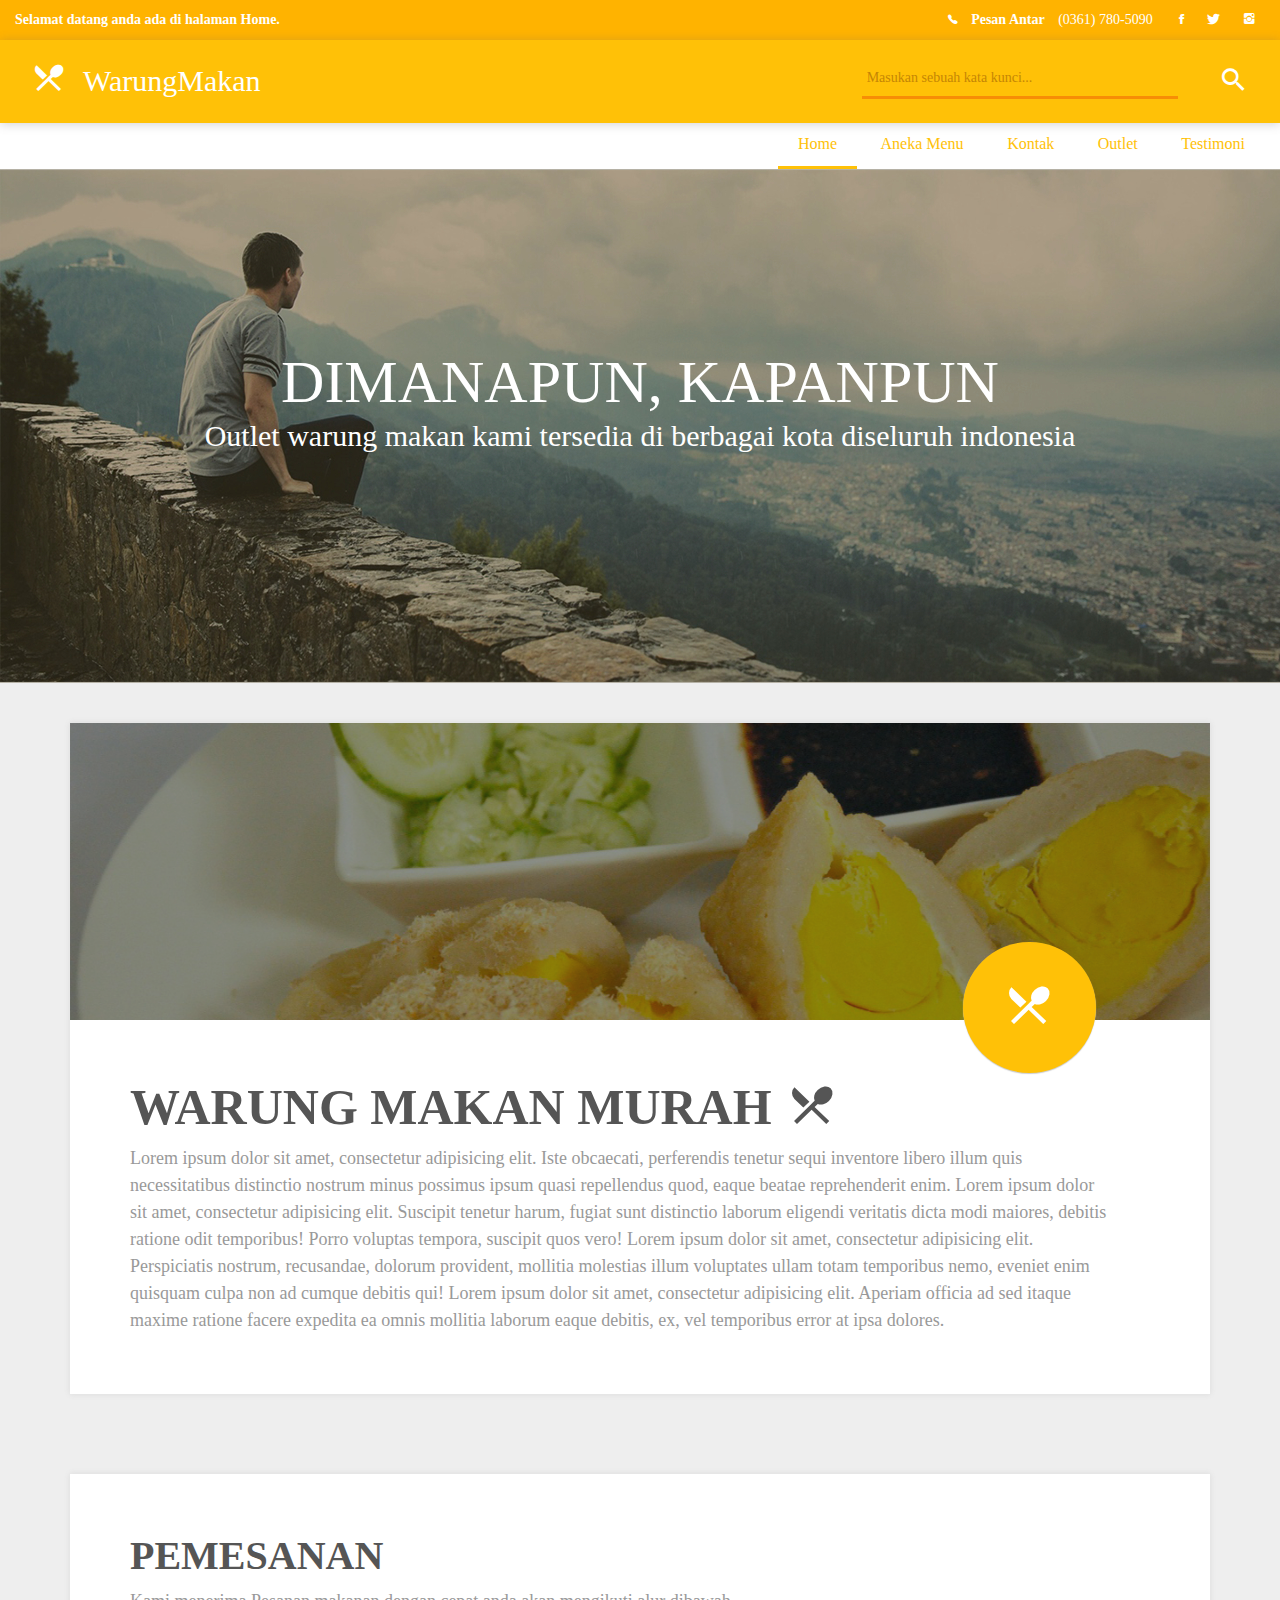
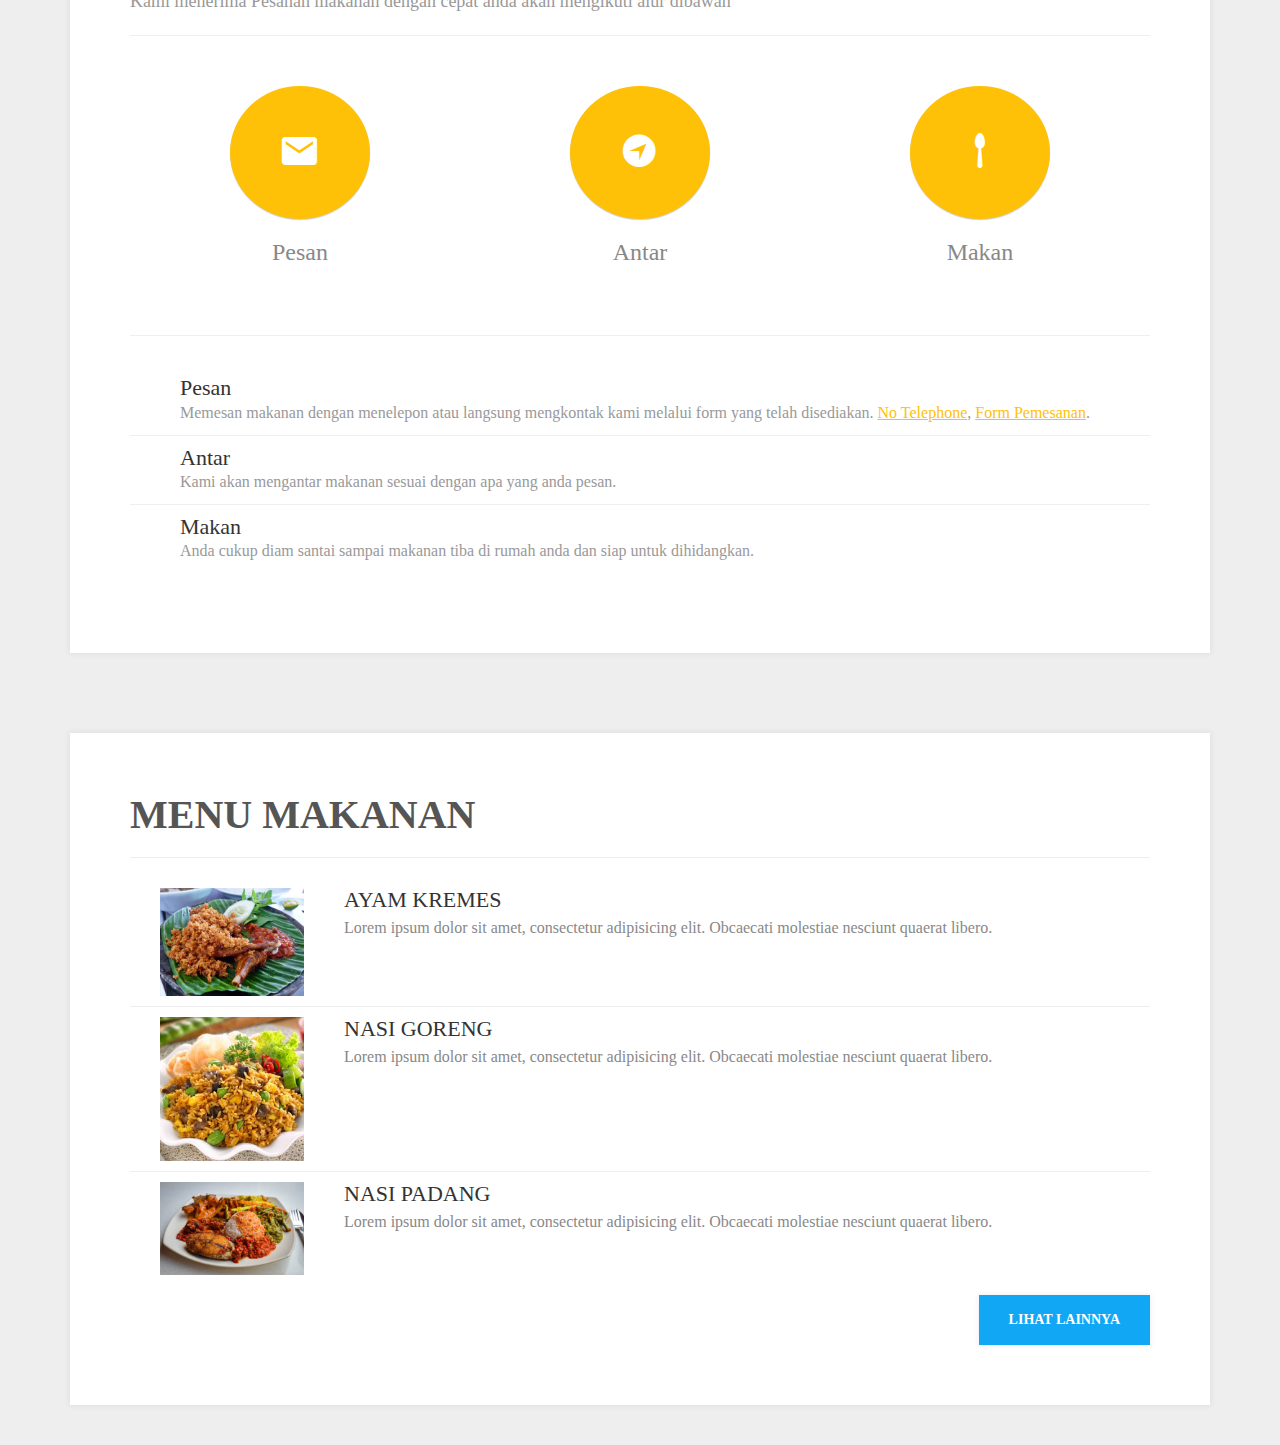
<file: index.html>
<!DOCTYPE html>
<html lang="en">

<head>
    <meta charset="UTF-8">
    <title>Warung Makan - Home</title>
    <link rel="stylesheet" href="css/normalize.css">
    <link rel="stylesheet" href="css/bootstrap.min.css">
    <link rel="stylesheet" href="css/ionicons.min.css">
    <link rel="stylesheet" href="css/style.css">
</head>

<body>
    <section class="top-bar">
        <div class="container-fluid">
            <div class="row">
                <div class="col-lg-6">
                    <span class="welcome">
						Selamat datang anda ada di halaman Home.
					</span>
                </div>
                <div class="col-lg-4 col-lg-push-2 clear">
                    <span class="delivery" title="Hubungi untuk pemesanan">
						<i class="icon ion-ios-telephone"></i>
						<b>Pesan Antar</b> (0361) 780-5090
					</span>
                    <div class="network clear">
                        <div class="item"><a href="" title="Bagikan ke Facebook"><i class="icon ion-social-facebook"></i></a></div>
                        <div class="item"><a href="" title="Bagikan ke Twitter"><i class="icon ion-social-twitter"></i></a></div>
                        <div class="item"><a href="" title="Bagikan ke Instagram"><i class="icon ion-social-instagram"></i></a></div>
                    </div>
                </div>
            </div>
        </div>
    </section>
    <header>
        <div class="container-fluid">
            <div class="row">
                <div class="brand col-lg-6">
                    <h1><i class="icon ion-android-restaurant"></i>WarungMakan</h1>
                </div>
                <div class="search col-lg-4 col-lg-push-2">
                    <div id="input-search" title="Masukan Kata Kunci">
                        <input type="search" id="input-search" placeholder="Masukan sebuah kata kunci...">
                    </div>
                    <div id="button-search" title="Klik untuk melakukan Pencarian">
                        <button>
                            <i class="icon ion-android-search"></i>
                        </button>
                    </div>
                </div>
            </div>
            <!-- row -->
        </div>
        <!-- container -->
    </header>
    <nav class="tabs container">
        <div class="row">
            <div class="col-lg-6 col-lg-push-6">
                <ul>
                    <li class="active"><a href="" title="Menuju halaman Home">Home</a></li>
                    <li><a href="aneka-menu.html" title="Menuju halaman Aneka Menu">Aneka Menu</a></li>
                    <li><a href="kontak.html" title="Menuju halaman Kontak">Kontak</a></li>
                    <li><a href="outlet.html" title="Menuju halaman Outlet">Outlet</a></li>
                    <li><a href="testimoni.html" title="Menuju halaman Testimoni">Testimoni</a></li>
                </ul>
            </div>
        </div>
    </nav>
    <div class="slides">
        <div class="slide">
            <h2>DIMANAPUN, KAPANPUN</h2>
            <p>Outlet warung makan kami tersedia di berbagai kota diseluruh indonesia</p>
        </div>
    </div>
    <div class="container">
        <div class="row">
            <div class="col-lg-12">
                <div class="card" id="about">
                    <div class="image-full">
                        <img src="image/about.jpg">
                        <div class="avatar">
                            <i class="icon ion-android-restaurant"></i>
                        </div>
                    </div>
                    <div class="description">
                        <h2> Warung Makan Murah<i class="icon ion-android-restaurant"></i></h2>
                        <p>Lorem ipsum dolor sit amet, consectetur adipisicing elit. Iste obcaecati, perferendis tenetur sequi inventore libero illum quis necessitatibus distinctio nostrum minus possimus ipsum quasi repellendus quod, eaque beatae reprehenderit enim. Lorem ipsum dolor sit amet, consectetur adipisicing elit. Suscipit tenetur harum, fugiat sunt distinctio laborum eligendi veritatis dicta modi maiores, debitis ratione odit temporibus! Porro voluptas tempora, suscipit quos vero! Lorem ipsum dolor sit amet, consectetur adipisicing elit. Perspiciatis nostrum, recusandae, dolorum provident, mollitia molestias illum voluptates ullam totam temporibus nemo, eveniet enim quisquam culpa non ad cumque debitis qui! Lorem ipsum dolor sit amet, consectetur adipisicing elit. Aperiam officia ad sed itaque maxime ratione facere expedita ea omnis mollitia laborum eaque debitis, ex, vel temporibus error at ipsa dolores.</p>
                    </div>
                </div>
            </div>
        </div>
        <div class="row">
            <div class="col-lg-12">
                <div class="card" id="pemesanan">
                    <div class="head">
                        <h2>PEMESANAN</h2>
                        <p>Kami menerima Pesanan makanan dengan cepat anda akan mengikuti alur dibawah</p>
                    </div>
                    <hr>
                    <div class="flow">
                        <div class="item">
                            <div class="circle">
                                <i class="icon ion-android-mail"></i>
                            </div>
                            <h3>Pesan</h3>
                        </div>
                        <div class="item">
                            <div class="circle">
                                <i class="icon ion-ios-navigate"></i>
                            </div>
                            <h3>Antar</h3>
                        </div>
                        <div class="item">
                            <div class="circle">
                                <i class="icon ion-spoon"></i>
                            </div>
                            <h3>Makan</h3>
                        </div>
                    </div>
                    <hr>
                    <div class="description">
                        <ol>
                            <li>
                                <h4>Pesan</h4>
                                <p>Memesan makanan dengan menelepon atau langsung mengkontak kami melalui form yang telah disediakan. <a href="">No Telephone</a>, <a href="">Form Pemesanan</a>.</p>
                            </li>
                            <li>
                                <h4>Antar</h4>
                                <p>Kami akan mengantar makanan sesuai dengan apa yang anda pesan.</p>
                            </li>
                            <li>
                                <h4>Makan</h4>
                                <p>Anda cukup diam santai sampai makanan tiba di rumah anda dan siap untuk dihidangkan.</p>
                            </li>
                        </ol>
                    </div>
                </div>
            </div>
        </div>
        <div class="row">
            <div class="col-lg-12">
                <div class="card list" id="list-menu-makanan">
                    <h2>Menu Makanan</h2>
                    <hr>
                    <ul>
                        <li>
                            <div class="card-1s">
                                <div class="image">
                                    <img src="image/ayam-kremes.jpg">
                                </div>
                                <div class="description">
                                    <h4>Ayam Kremes</h4>
                                    <p>Lorem ipsum dolor sit amet, consectetur adipisicing elit. Obcaecati molestiae nesciunt quaerat libero.</p>
                                </div>
                            </div>
                        </li>
                        <li>
                            <div class="card-1s">
                                <div class="image">
                                    <img src="image/nasi-goreng.jpeg">
                                </div>
                                <div class="description">
                                    <h4>Nasi Goreng</h4>
                                    <p>Lorem ipsum dolor sit amet, consectetur adipisicing elit. Obcaecati molestiae nesciunt quaerat libero.</p>
                                </div>
                            </div>
                        </li>
                        <li>
                            <div class="card-1s">
                                <div class="image">
                                    <img src="image/nasi-padang.jpg">
                                </div>
                                <div class="description">
                                    <h4>Nasi Padang</h4>
                                    <p>Lorem ipsum dolor sit amet, consectetur adipisicing elit. Obcaecati molestiae nesciunt quaerat libero.</p>
                                </div>
                            </div>
                        </li>
                    </ul>
                    <a href="aneka-menu.html" class="btn-more" title="Klik untuk melihat selengkapnya">LIHAT LAINNYA</a>
                </div>
                <!-- card -->
            </div>
            <!-- col-lg-2 -->
        </div>
        <!-- row -->
    </div>
    <!-- container -->
    <script src="js/jquery.min.js"></script>
    <script src="js/bootstrap.js"></script>
</body>

</html>
</file>
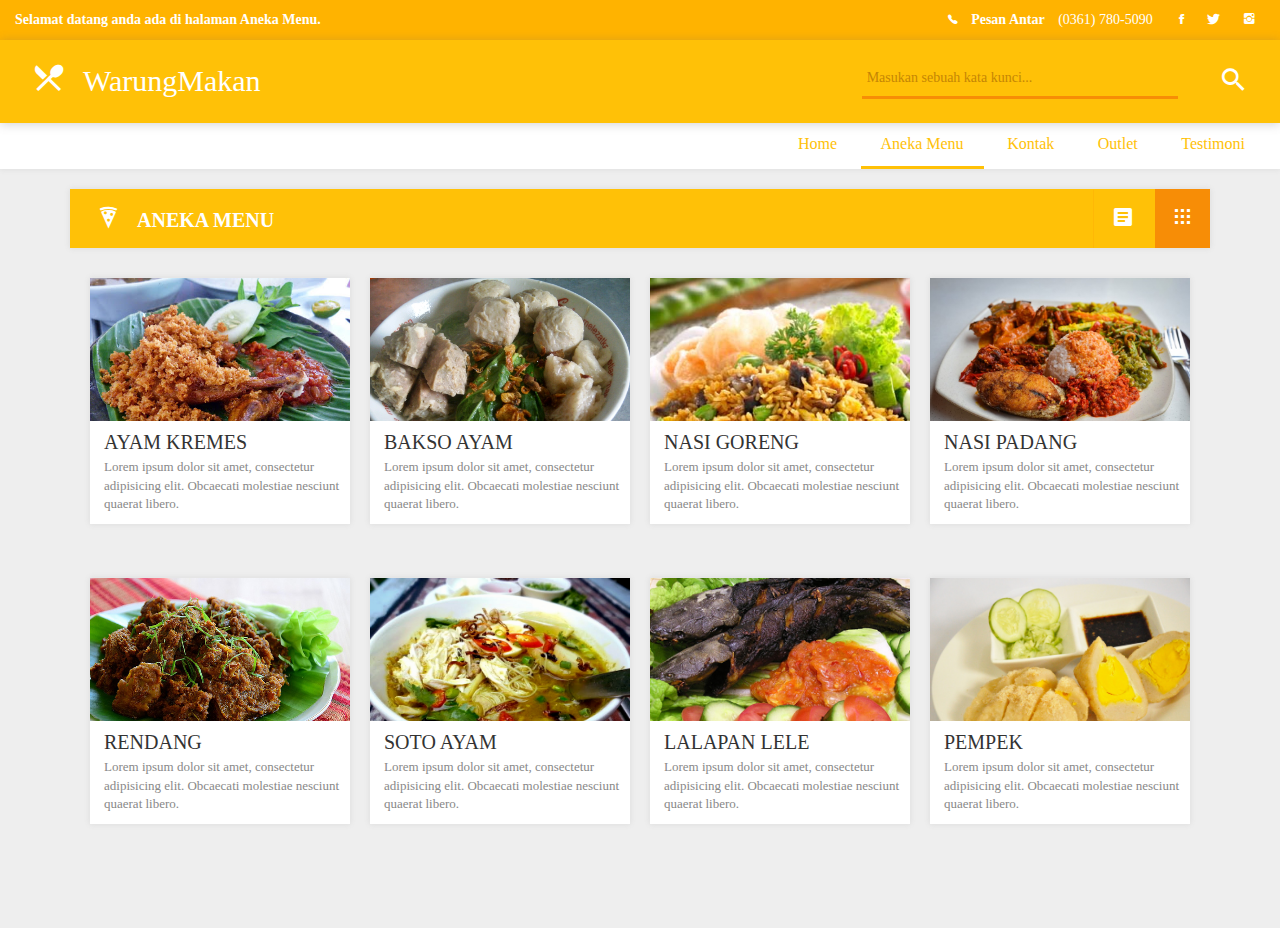
<file: aneka-menu.html>
<!DOCTYPE html>
<html lang="en">

<head>
    <meta charset="UTF-8">
    <title>Warung Makan - Aneka Menu</title>
    <link rel="stylesheet" href="css/normalize.css">
    <link rel="stylesheet" href="css/bootstrap.min.css">
    <link rel="stylesheet" href="css/ionicons.min.css">
    <link rel="stylesheet" href="css/style.css">
</head>

<body>
    <section class="top-bar">
        <div class="container-fluid">
            <div class="row">
                <div class="col-lg-6">
                    <span class="welcome">
						Selamat datang anda ada di halaman Aneka Menu.
					</span>
                </div>
                <div class="col-lg-4 col-lg-push-2 clear">
                    <span class="delivery">
						<i class="icon ion-ios-telephone"></i>
						<b>Pesan Antar</b> (0361) 780-5090
					</span>
                    <div class="network clear">
                        <div class="item"><a href=""><i class="icon ion-social-facebook"></i></a></div>
                        <div class="item"><a href=""><i class="icon ion-social-twitter"></i></a></div>
                        <div class="item"><a href=""><i class="icon ion-social-instagram"></i></a></div>
                    </div>
                </div>
            </div>
        </div>
    </section>
    <header>
        <div class="container-fluid">
            <div class="row">
                <div class="brand col-lg-6">
                    <h1><i class="icon ion-android-restaurant"></i>WarungMakan</h1>
                </div>
                <div class="search col-lg-4 col-lg-push-2">
                    <div id="input-search" title="Masukan Kata Kunci">
                        <input type="search" id="input-search" placeholder="Masukan sebuah kata kunci...">
                    </div>
                    <div id="button-search" title="Klik untuk melakukan Pencarian">
                        <button>
                            <i class="icon ion-android-search"></i>
                        </button>
                    </div>
                </div>
            </div>
            <!-- row -->
        </div>
        <!-- container -->
    </header>
    <nav class="tabs container">
        <div class="row">
            <div class="col-lg-6 col-lg-push-6">
                <ul>
                    <li><a href="index.html">Home</a></li>
                    <li class="active"><a href="aneka-menu.html">Aneka Menu</a></li>
                    <li><a href="kontak.html">Kontak</a></li>
                    <li><a href="outlet.html">Outlet</a></li>
                    <li><a href="testimoni.html">Testimoni</a></li>
                </ul>
            </div>
        </div>
    </nav>
    <div class="container">
        <div class="row">
            <div class="col-lg-12">
                <div class="header-panel option">
                    <h2><i class="icon ion-pizza"></i>ANEKA MENU</h2>
                    <div class="button-option">
                        <button id="list-button" title="View As List"><i class="icon ion-android-list"></i></button>
                        <button id="grid-button" class="active" title="View As Grid"><i class="icon ion-grid"></i></button>
                    </div>
                </div>
            </div>
        </div>
        <div class="row">
            <div class="col-lg-12">
                <div class="card grid aneka-menu" id="list-menu-makanan">
                    <ul>
                        <li>
                            <div class="card-1s">
                                <div class="image">
                                    <img src="image/ayam-kremes.jpg">
                                </div>
                                <div class="description">
                                    <h4>Ayam Kremes</h4>
                                    <p>Lorem ipsum dolor sit amet, consectetur adipisicing elit. Obcaecati molestiae nesciunt quaerat libero.</p>
                                </div>
                            </div>
                        </li>
                        <li>
                            <div class="card-1s">
                                <div class="image">
                                    <img src="image/bakso.jpg">
                                </div>
                                <div class="description">
                                    <h4>Bakso Ayam</h4>
                                    <p>Lorem ipsum dolor sit amet, consectetur adipisicing elit. Obcaecati molestiae nesciunt quaerat libero.</p>
                                </div>
                            </div>
                        </li>
                        <li>
                            <div class="card-1s">
                                <div class="image">
                                    <img src="image/nasi-goreng.jpeg">
                                </div>
                                <div class="description">
                                    <h4>Nasi Goreng</h4>
                                    <p>Lorem ipsum dolor sit amet, consectetur adipisicing elit. Obcaecati molestiae nesciunt quaerat libero.</p>
                                </div>
                            </div>
                        </li>
                        <li>
                            <div class="card-1s">
                                <div class="image">
                                    <img src="image/nasi-padang.jpg">
                                </div>
                                <div class="description">
                                    <h4>Nasi Padang</h4>
                                    <p>Lorem ipsum dolor sit amet, consectetur adipisicing elit. Obcaecati molestiae nesciunt quaerat libero.</p>
                                </div>
                            </div>
                        </li>
                        <li>
                            <div class="card-1s">
                                <div class="image">
                                    <img src="image/rendang.jpg">
                                </div>
                                <div class="description">
                                    <h4>Rendang</h4>
                                    <p>Lorem ipsum dolor sit amet, consectetur adipisicing elit. Obcaecati molestiae nesciunt quaerat libero.</p>
                                </div>
                            </div>
                        </li>
                        <li>
                            <div class="card-1s">
                                <div class="image">
                                    <img src="image/soto.jpg">
                                </div>
                                <div class="description">
                                    <h4>Soto Ayam</h4>
                                    <p>Lorem ipsum dolor sit amet, consectetur adipisicing elit. Obcaecati molestiae nesciunt quaerat libero.</p>
                                </div>
                            </div>
                        </li>
                        <li>
                            <div class="card-1s">
                                <div class="image">
                                    <img src="image/lele.jpg">
                                </div>
                                <div class="description">
                                    <h4>Lalapan Lele</h4>
                                    <p>Lorem ipsum dolor sit amet, consectetur adipisicing elit. Obcaecati molestiae nesciunt quaerat libero.</p>
                                </div>
                            </div>
                        </li>
                        <li>
                            <div class="card-1s">
                                <div class="image">
                                    <img src="image/pempek.jpg">
                                </div>
                                <div class="description">
                                    <h4>Pempek</h4>
                                    <p>Lorem ipsum dolor sit amet, consectetur adipisicing elit. Obcaecati molestiae nesciunt quaerat libero.</p>
                                </div>
                            </div>
                        </li>
                    </ul>
                </div>
            </div>
        </div>
    </div>
    <script src="js/jquery.min.js"></script>
    <script src="js/script.js"></script>
</body>

</html>
</file>
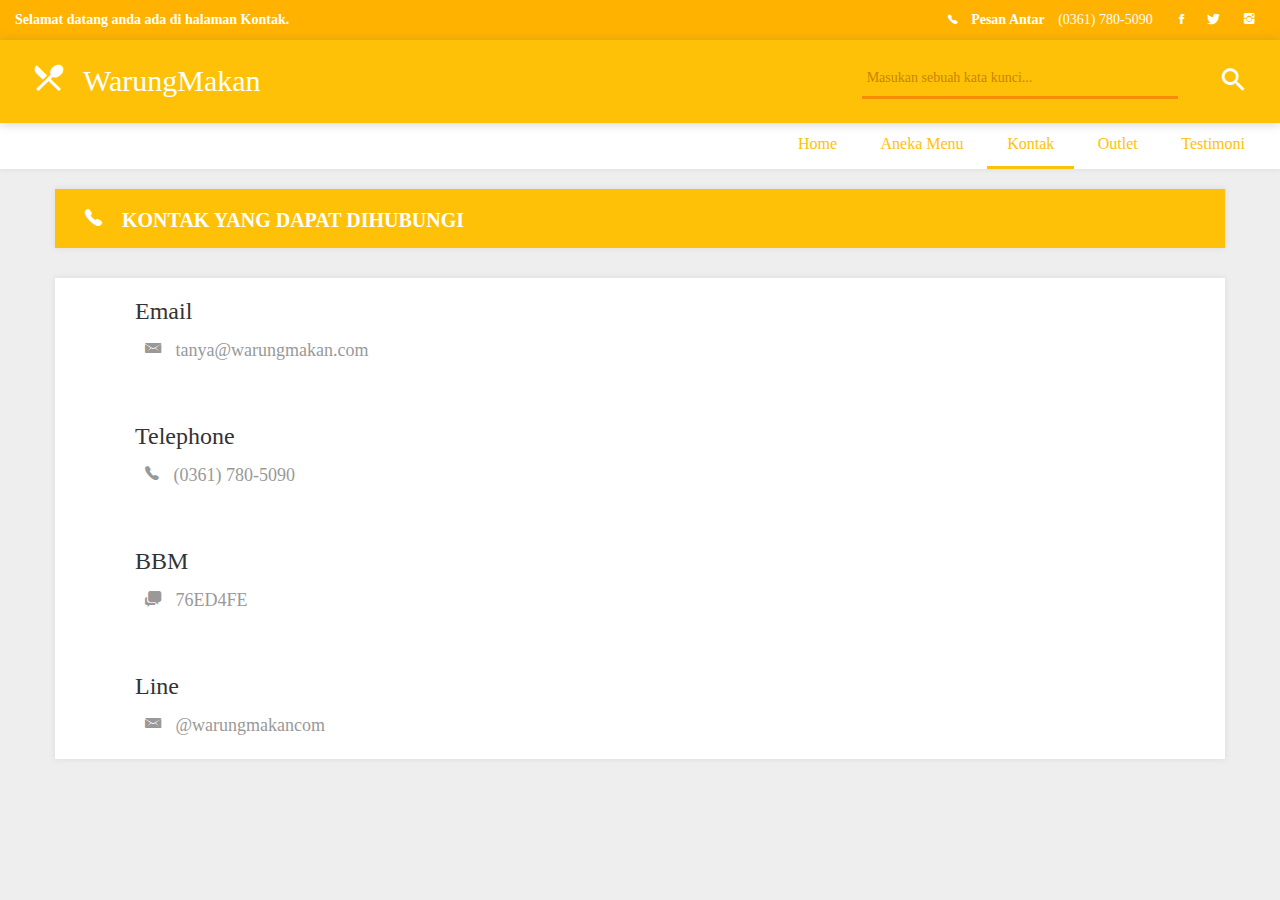
<file: kontak.html>
<!DOCTYPE html>
<html lang="en">
<head>
	<meta charset="UTF-8">
	<title>Warung Makan - Kontak</title>
	<link rel="stylesheet" href="css/normalize.css">
	<link rel="stylesheet" href="css/bootstrap.min.css">
	<link rel="stylesheet" href="css/ionicons.min.css">
	<link rel="stylesheet" href="css/style.css">
</head>
<body>
	<section class="top-bar">
		<div class="container-fluid">
			<div class="row">
				<div class="col-lg-6">
					<span class="welcome">
						Selamat datang anda ada di halaman Kontak.
					</span>
				</div>
				<div class="col-lg-4 col-lg-push-2 clear">
					<span class="delivery">
						<i class="icon ion-ios-telephone"></i>
						<b>Pesan Antar</b> (0361) 780-5090
					</span>
					<div class="network clear">
						<div class="item"><a href=""><i class="icon ion-social-facebook"></i></a></div>
						<div class="item"><a href=""><i class="icon ion-social-twitter"></i></a></div>
						<div class="item"><a href=""><i class="icon ion-social-instagram"></i></a></div>
					</div>
				</div>
			</div>
		</div>
	</section>
	
	<header>
		<div class="container-fluid">
			<div class="row">				
				<div class="brand col-lg-6">
					<h1><i class="icon ion-android-restaurant"></i>WarungMakan</h1>
				</div>
				<div class="search col-lg-4 col-lg-push-2">
					<div id="input-search" title="Masukan Kata Kunci">
                        <input type="search" id="input-search" placeholder="Masukan sebuah kata kunci...">
                    </div>
                    <div id="button-search" title="Klik untuk melakukan Pencarian">
                        <button>
                            <i class="icon ion-android-search"></i>
                        </button>
                    </div>
				</div>
			</div><!-- row -->
		</div><!-- container -->
	</header>

	<nav class="tabs container">
		<div class="row">
			<div class="col-lg-6 col-lg-push-6">
				<ul>
					<li><a href="index.html">Home</a></li>
					<li><a href="aneka-menu.html">Aneka Menu</a></li>
					<li class="active"><a href="kontak.html">Kontak</a></li>
					<li><a href="outlet.html">Outlet</a></li>
					<li><a href="testimoni.html">Testimoni</a></li>
				</ul>
			</div>
		</div>
	</nav>

	<div class="container">
		<div class="row">
			<div class="header-panel col-lg-12">
				<h2><i class="icon ion-ios-telephone"></i>KONTAK YANG DAPAT DIHUBUNGI</h2>
			</div>
		</div>
		<div class="row">
			<div class="col lg-12">
				<div class="card full">
					<ul id="list-contact">
						<li>
							<h4>Email</h4>
							<span class="contact"><i class="icon ion-email"></i> tanya@warungmakan.com</span>
						</li>
						<li>
							<h4>Telephone</h4>
							<span class="contact"><i class="icon ion-ios-telephone"></i>  (0361) 780-5090</span>
						</li>
						<li>
							<h4>BBM</h4>
							<span class="contact"><i class="icon ion-chatboxes"></i> 76ED4FE</span>
						</li>
						<li>
							<h4>Line</h4>
							<span class="contact"><i class="icon ion-email"></i> @warungmakancom</span>
						</li>
					</ul>
				</div>
			</div>
		</div>
	</div>
</body>
</html>
</file>
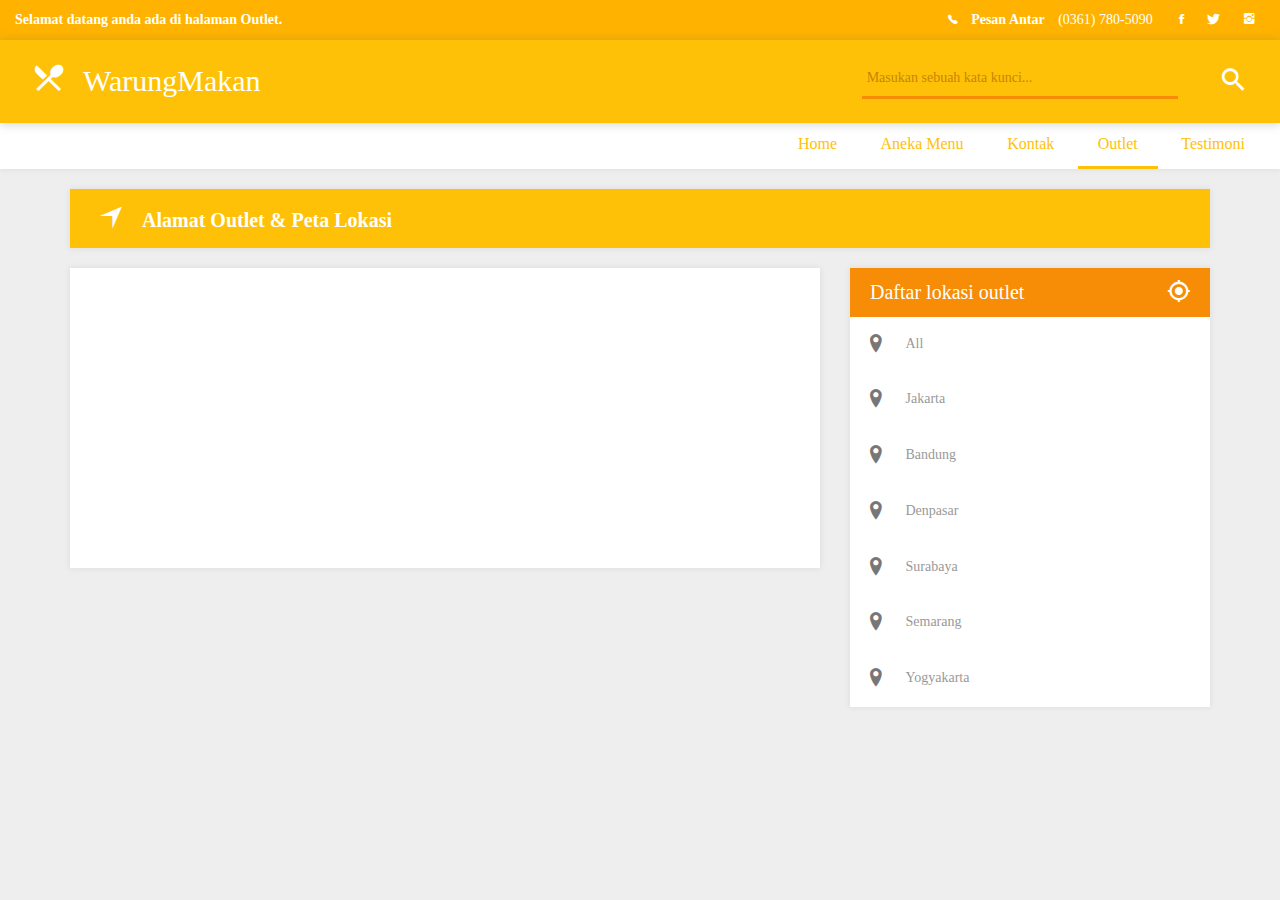
<file: outlet.html>
<!DOCTYPE html>
<html lang="en">
<head>
	<meta charset="UTF-8">
	<title>Warung Makan - Outlet</title>
	<link rel="stylesheet" href="css/normalize.css">
	<link rel="stylesheet" href="css/bootstrap.min.css">
	<link rel="stylesheet" href="css/ionicons.min.css">
	<link rel="stylesheet" href="css/style.css">
</head>
<body>
	<section class="top-bar">
		<div class="container-fluid">
			<div class="row">
				<div class="col-lg-6">
					<span class="welcome">
						Selamat datang anda ada di halaman Outlet.
					</span>
				</div>
				<div class="col-lg-4 col-lg-push-2 clear">
					<span class="delivery">
						<i class="icon ion-ios-telephone"></i>
						<b>Pesan Antar</b> (0361) 780-5090
					</span>
					<div class="network clear">
						<div class="item"><a href=""><i class="icon ion-social-facebook"></i></a></div>
						<div class="item"><a href=""><i class="icon ion-social-twitter"></i></a></div>
						<div class="item"><a href=""><i class="icon ion-social-instagram"></i></a></div>
					</div>
				</div>
			</div>
		</div>
	</section>
	
	<header>
		<div class="container-fluid">
			<div class="row">				
				<div class="brand col-lg-6">
					<h1><i class="icon ion-android-restaurant"></i>WarungMakan</h1>
				</div>
				<div class="search col-lg-4 col-lg-push-2">
					<div id="input-search" title="Masukan Kata Kunci">
                        <input type="search" id="input-search" placeholder="Masukan sebuah kata kunci...">
                    </div>
                    <div id="button-search" title="Klik untuk melakukan Pencarian">
                        <button>
                            <i class="icon ion-android-search"></i>
                        </button>
                    </div>
				</div>
			</div><!-- row -->
		</div><!-- container -->
	</header>

	<nav class="tabs container">
		<div class="row">
			<div class="col-lg-6 col-lg-push-6">
				<ul>
					<li><a href="index.html">Home</a></li>
					<li><a href="aneka-menu.html">Aneka Menu</a></li>
					<li><a href="kontak.html">Kontak</a></li>
					<li class="active"><a href="outlet.html">Outlet</a></li>
					<li><a href="testimoni.html">Testimoni</a></li>
				</ul>
			</div>
		</div>
	</nav>

	<div class="container">
		<div class="row">
			<div class="col-lg-12">
				<div class="header-panel">
					<h2><i class="icon ion-navigate"></i>Alamat Outlet & Peta Lokasi</h2>
				</div>
			</div>
		</div>
		<div class="row">
			<div class="col-lg-8">
				<div class="card map"></div>
			</div>
			<div class="col-lg-4">
				<div class="card map">
					<ul class="list">
						<li class="location">Daftar lokasi outlet <i class="icon ion-android-locate"></i></li>
						<li>
							<i class="icon ion-location"></i>
							<span>All</span>
						</li>
						<li>
						<i class="icon ion-location"></i>
							<span>Jakarta</span>
						</li>
						<li>
						<i class="icon ion-location"></i>
							<span>Bandung</span>
						</li>
						<li>
						<i class="icon ion-location"></i>
							<span>Denpasar</span>
						</li>
						<li>
						<i class="icon ion-location"></i>
							<span>Surabaya</span>
						</li>
						<li>
							<i class="icon ion-location"></i>
							<span>Semarang</span>
						</li>
						<li>
							<i class="icon ion-location"></i>
							<span>Yogyakarta</span>
						</li>
					</ul>
				</div>
			</div>
		</div>
	</div>
</body>
</html>
</file>
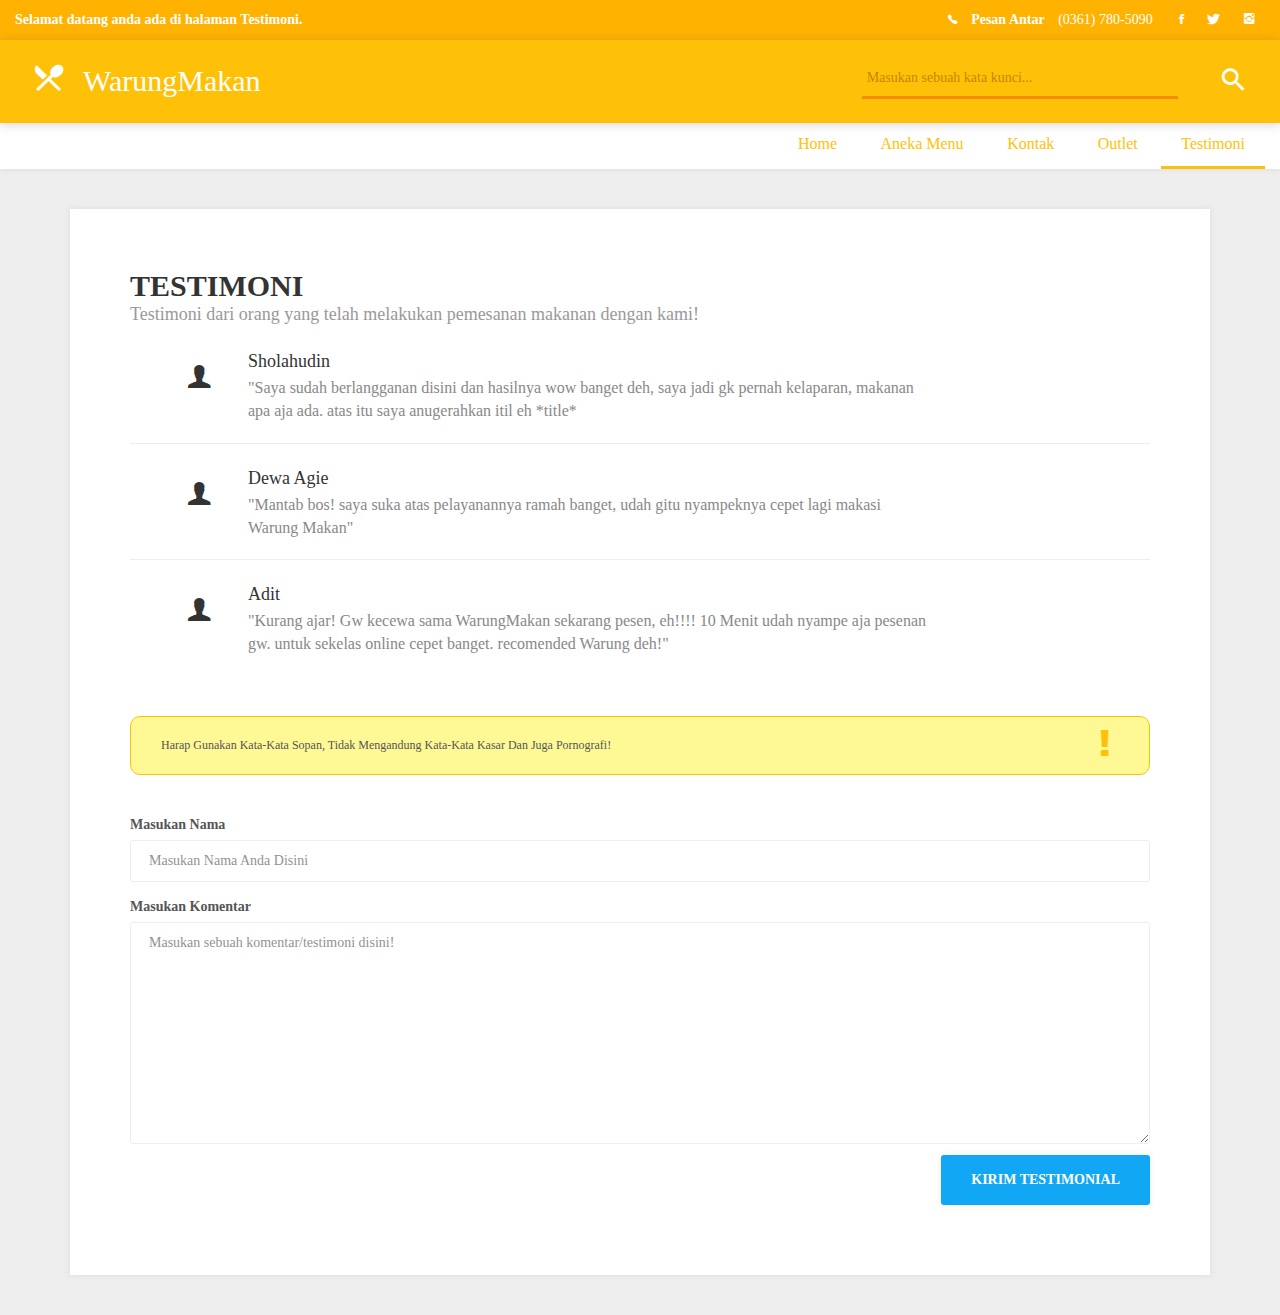
<file: testimoni.html>
<!DOCTYPE html>
<html lang="en">

<head>
    <meta charset="UTF-8">
    <title>Warung Makan - Outlet</title>
    <link rel="stylesheet" href="css/normalize.css">
    <link rel="stylesheet" href="css/bootstrap.min.css">
    <link rel="stylesheet" href="css/ionicons.min.css">
    <link rel="stylesheet" href="css/style.css">
</head>

<body>
    <section class="top-bar">
        <div class="container-fluid">
            <div class="row">
                <div class="col-lg-6">
                    <span class="welcome">
						Selamat datang anda ada di halaman Testimoni.
					</span>
                </div>
                <div class="col-lg-4 col-lg-push-2 clear">
                    <span class="delivery">
						<i class="icon ion-ios-telephone"></i>
						<b>Pesan Antar</b> (0361) 780-5090
					</span>
                    <div class="network clear">
                        <div class="item"><a href=""><i class="icon ion-social-facebook"></i></a></div>
                        <div class="item"><a href=""><i class="icon ion-social-twitter"></i></a></div>
                        <div class="item"><a href=""><i class="icon ion-social-instagram"></i></a></div>
                    </div>
                </div>
            </div>
        </div>
    </section>
    <header>
        <div class="container-fluid">
            <div class="row">
                <div class="brand col-lg-6">
                    <h1><i class="icon ion-android-restaurant"></i>WarungMakan</h1>
                </div>
                <div class="search col-lg-4 col-lg-push-2">
                    <div id="input-search" title="Masukan Kata Kunci">
                        <input type="search" id="input-search" placeholder="Masukan sebuah kata kunci...">
                    </div>
                    <div id="button-search" title="Klik untuk melakukan Pencarian">
                        <button>
                            <i class="icon ion-android-search"></i>
                        </button>
                    </div>
                </div>
            </div>
            <!-- row -->
        </div>
        <!-- container -->
    </header>
    <nav class="tabs container">
        <div class="row">
            <div class="col-lg-6 col-lg-push-6">
                <ul>
                    <li><a href="index.html">Home</a></li>
                    <li><a href="aneka-menu.html">Aneka Menu</a></li>
                    <li><a href="kontak.html">Kontak</a></li>
                    <li><a href="outlet.html">Outlet</a></li>
                    <li class="active"><a href="testimoni.html">Testimoni</a></li>
                </ul>
            </div>
        </div>
    </nav>
    <div class="container">
        <div class="row">
            <div class="col-lg-12">
                <div class="card" id="testimoni">
                    <h2>Testimoni</h2>
                    <p>Testimoni dari orang yang telah melakukan pemesanan makanan dengan kami!</p>
                    <div class="list-testimoni">
                        <ul>
                            <li>
                                <div class="avatar">
                                    <i class="icon ion-person"></i>
                                </div>
                                <div class="comment">
                                    <h4>Sholahudin</h4>
                                    <p>"Saya sudah berlangganan disini dan hasilnya wow banget deh, saya jadi gk pernah kelaparan, makanan apa aja ada. atas itu saya anugerahkan itil eh *title*</p>
                                </div>
                            </li>
                            <li>
                                <div class="avatar">
                                    <i class="icon ion-person"></i>
                                </div>
                                <div class="comment">
                                    <h4>Dewa Agie</h4>
                                    <p>"Mantab bos! saya suka atas pelayanannya ramah banget, udah gitu nyampeknya cepet lagi makasi Warung Makan"</p>
                                </div>
                            </li>
                            <li>
                                <div class="avatar">
                                    <i class="icon ion-person"></i>
                                </div>
                                <div class="comment">
                                    <h4>Adit</h4>
                                    <p>"Kurang ajar! Gw kecewa sama WarungMakan sekarang pesen, eh!!!! 10 Menit udah nyampe aja pesenan gw. untuk sekelas online cepet banget. recomended Warung deh!"</p>
                                </div>
                            </li>
                        </ul>
                    </div>
                    <div class="attention">
                    	<p>Harap gunakan kata-kata sopan, tidak mengandung kata-kata kasar dan juga pornografi!</p>
                    	<i class="icon ion-alert"></i>
                    </div>
                    <div class="form-comment">
                    	<label for="user">Masukan Nama</label>
                    	<input id="user" type="text" placeholder="Masukan Nama Anda Disini">

                    	<label for="komentar">Masukan Komentar</label>
                    	<textarea id="komentar" cols="143" rows="10" placeholder="Masukan sebuah komentar/testimoni disini!"></textarea>
                    	<button class="submit-comment">Kirim Testimonial</button>
                    </div>
                </div>
            </div>
        </div>
    </div>
</body>

</html>
</file>
<file: css/style.css>
.clear::after {
  content: "";
  display: block;
  clear: both; }

h1,
h2,
h3,
h4,
h5,
h6,
p {
  margin: 0;
  padding: 0; }

a {
  color: #ffc107;
  text-decoration: underline; }
  a:hover {
    color: #FF852B; }

* {
  margin: 0;
  padding: 0;
  box-sizing: border-box; }

body {
  font-family: "Roboto";
  background: #eee; }

section.top-bar {
  background: #ffb300;
  color: #fff;
  width: 100%;
  padding: 10px 0;
  z-index: 1; }
  section.top-bar span.welcome {
    font-family: 'Roboto';
    font-weight: 600; }
  section.top-bar span.delivery {
    float: left;
    margin-left: 20%; }
    section.top-bar span.delivery b {
      margin: 0 10px; }
  section.top-bar div.network {
    display: block;
    float: right;
    margin: 0;
    padding: 0;
    list-style: none; }
    section.top-bar div.network div.item {
      display: inline-block;
      margin: 0;
      padding: 0; }
      section.top-bar div.network div.item a {
        margin: 0;
        color: #fff;
        display: block;
        padding: 0 10px; }

header {
  background: #ffc107;
  z-index: 3;
  padding: 20px 20px;
  box-shadow: 0px 1px 10px 0px rgba(105, 104, 104, 0.3);
  position: relative; }
  header .brand h1 {
    font-size: 30px;
    color: #fff;
    margin: 0; }
    header .brand h1 i.icon {
      font-size: 35px;
      margin-right: 20px; }
  header .search:after {
    clear: both;
    display: block;
    content: ""; }
  header .search #input-search {
    width: 80%;
    float: left; }
    header .search #input-search input {
      background: transparent;
      border: none;
      width: 100%;
      box-shadow: 0 3px 0 0 #f78d06;
      outline: none;
      padding: 8px 5px;
      color: #fff; }
      header .search #input-search input::-webkit-input-placeholder {
        color: #935404;
        font-weight: 300; }
  header .search #button-search {
    width: 20%;
    float: left; }
    header .search #button-search button {
      float: right;
      display: block;
      font-size: 30px;
      color: #fff;
      border: none;
      background: transparent; }
      header .search #button-search button:focus {
        outline: none; }

nav.tabs {
  background: #fff;
  width: 100%;
  box-shadow: 0px 0px 6px 0px rgba(105, 104, 104, 0.14);
  z-index: 2; }
  nav.tabs:after {
    clear: both;
    display: block;
    content: ""; }
  nav.tabs ul {
    float: right;
    margin: 0; }
    nav.tabs ul li {
      list-style: none;
      display: inline-block; }
      nav.tabs ul li:after {
        content: "";
        width: 100%;
        height: 3px;
        display: block; }
      nav.tabs ul li:hover:after {
        background: #aaa; }
      nav.tabs ul li.active:after {
        background: #ffc107; }
      nav.tabs ul li a {
        font-family: 'Roboto';
        font-weight: 300;
        color: #ffc107;
        display: block;
        padding: 10px 20px;
        font-size: 16px;
        text-decoration: none; }
        nav.tabs ul li a:hover {
          text-decoration: none; }

div.slides {
  z-index: 1;
  width: 100%;
  height: 514px;
  overflow: hidden;
  position: relative; }
  div.slides div.slide {
    position: absolute;
    top: 0;
    height: 100%;
    width: 100%;
    box-shadow: 0px 0px 6px 0px rgba(105, 104, 104, 0.14);
    background-image: url("../image/bg-slide.jpg");
    padding: 180px; }
    div.slides div.slide h2 {
      text-align: center;
      color: #fff;
      font-size: 60px; }
    div.slides div.slide p {
      font-weight: 100;
      color: #fff;
      font-size: 30px;
      text-align: center; }

div.card {
  min-height: 300px;
  background: #fff;
  width: 100%;
  margin: 40px auto;
  box-shadow: 0px 0px 6px 0px rgba(105, 104, 104, 0.14);
  transition: all .3s ease; }
  div.card.full {
    width: 100%;
    margin: -10px auto; }
  div.card.map {
    margin-top: 0; }

div#about .image-full {
  width: 100%;
  position: relative; }
  div#about .image-full::after {
    position: absolute;
    content: "";
    background: rgba(1, 1, 1, 0.2);
    top: 0;
    bottom: 0;
    left: 0;
    width: 100%;
    display: block; }
  div#about .image-full img {
    width: 100%; }
  div#about .image-full div.avatar {
    padding: 30px 46px;
    font-size: 50px;
    box-shadow: 0 1px 1px 0 #ccc;
    position: absolute;
    bottom: -18%;
    right: 10%;
    background: #ffc107;
    border-radius: 100%;
    z-index: 4;
    color: #fff; }
div#about .description {
  padding: 60px 60px;
  padding-right: 100px; }
  div#about .description h2 {
    font-size: 50px;
    margin-bottom: 10px;
    text-transform: uppercase;
    font-weight: 800;
    color: #555; }
    div#about .description h2 i {
      display: inline-block;
      margin-left: 20px; }
  div#about .description p {
    line-height: 150%;
    color: #999;
    font-weight: 300;
    font-size: 18px; }

div#pemesanan {
  padding: 60px; }
  div#pemesanan h2 {
    font-size: 40px;
    margin-bottom: 10px;
    text-transform: uppercase;
    font-weight: 800;
    color: #555; }
  div#pemesanan p {
    line-height: 150%;
    font-size: 18px;
    color: #999;
    font-weight: 300; }
  div#pemesanan div.flow {
    margin: 40px 0; }
    div#pemesanan div.flow::after {
      content: "";
      display: block;
      clear: both; }
    div#pemesanan div.flow div.item {
      width: 33.3333%;
      float: left;
      text-align: center;
      padding: 10px 100px; }
      div#pemesanan div.flow div.item div.circle {
        border-radius: 100%;
        font-size: 40px;
        background: #ffc107;
        box-shadow: 0 1px 1px 0 #ccc;
        padding: 38px 10px; }
        div#pemesanan div.flow div.item div.circle i {
          display: block;
          color: #fff; }
      div#pemesanan div.flow div.item h3 {
        margin: 20px 0;
        color: #333;
        font-weight: 400;
        color: #888; }
  div#pemesanan div.description {
    padding: 10px 0; }
    div#pemesanan div.description h4 {
      font-weight: 400;
      font-size: 22px; }
    div#pemesanan div.description p {
      font-size: 16px; }
    div#pemesanan div.description ol li {
      display: block;
      padding: 10px 50px;
      transition: all .1s ease;
      border-bottom: 1px solid #eee; }
      div#pemesanan div.description ol li:last-child {
        border-bottom: none; }
      div#pemesanan div.description ol li:hover {
        background: #eee; }

div#list-menu-makanan {
  padding: 60px; }
  div#list-menu-makanan:after {
    clear: both;
    display: block;
    content: ""; }
  div#list-menu-makanan h2 {
    font-size: 40px;
    margin-bottom: 10px;
    text-transform: uppercase;
    font-weight: 800;
    color: #555; }
  div#list-menu-makanan.aneka-menu {
    width: 100%;
    margin-top: -10px; }
  div#list-menu-makanan.grid {
    padding: 10px;
    background: transparent;
    box-shadow: none;
    width: 100%; }
    div#list-menu-makanan.grid ul {
      list-style-type: none; }
      div#list-menu-makanan.grid ul:after {
        clear: both;
        display: block;
        content: ""; }
      div#list-menu-makanan.grid ul li {
        float: left;
        width: 25%;
        height: 300px;
        overflow: hidden;
        padding: 10px; }
        div#list-menu-makanan.grid ul li div.card-1s {
          background: #fff;
          box-shadow: 0px 0px 6px 0px rgba(105, 104, 104, 0.14); }
        div#list-menu-makanan.grid ul li div.image {
          width: 100%;
          height: 143px;
          overflow: hidden; }
          div#list-menu-makanan.grid ul li div.image img {
            width: 100%; }
        div#list-menu-makanan.grid ul li div.description {
          padding: 10px;
          padding-left: 14px;
          width: 100%; }
          div#list-menu-makanan.grid ul li div.description h4 {
            margin-bottom: 5px;
            text-transform: uppercase;
            font-size: 20px; }
          div#list-menu-makanan.grid ul li div.description p {
            color: #888;
            font-weight: 300;
            font-size: 13px; }
  div#list-menu-makanan.list {
    background: #fff;
    width: 100%; }
    div#list-menu-makanan.list ul {
      list-style-type: none; }
      div#list-menu-makanan.list ul li {
        display: block;
        border-bottom: 1px solid #eee; }
        div#list-menu-makanan.list ul li:last-child {
          border: none; }
        div#list-menu-makanan.list ul li:after {
          content: "";
          display: block;
          clear: both; }
        div#list-menu-makanan.list ul li div.image {
          float: left;
          padding: 10px 30px;
          width: 20%; }
          div#list-menu-makanan.list ul li div.image img {
            width: 100%; }
        div#list-menu-makanan.list ul li div.description {
          padding: 10px;
          width: 70%;
          float: left; }
          div#list-menu-makanan.list ul li div.description h4 {
            margin-bottom: 5px;
            text-transform: uppercase;
            font-size: 22px; }
          div#list-menu-makanan.list ul li div.description p {
            color: #888;
            font-weight: 300;
            font-size: 16px; }
  div#list-menu-makanan a.btn-more {
    background: #12A7F4;
    color: #fff;
    font-weight: 900;
    float: right;
    display: block;
    box-shadow: 0px 0px 6px 0px rgba(105, 104, 104, 0.14);
    padding: 15px 30px;
    text-decoration: none; }

.header-panel {
  background: #ffc107;
  color: #fff;
  margin: 20px auto;
  padding: 16px;
  padding-left: 30px;
  box-shadow: 0px 0px 6px 0px rgba(105, 104, 104, 0.14); }
  .header-panel.option {
    position: relative;
    overflow: hidden; }
    .header-panel.option:after {
      clear: both;
      display: block;
      content: ""; }
    .header-panel.option h2 {
      float: left; }
    .header-panel.option div.button-option {
      position: absolute;
      right: 0;
      top: 0;
      bottom: 0;
      background: #ffc107;
      box-shadow: 0 1px 1px 0 #f78d06;
      float: right; }
      .header-panel.option div.button-option button {
        background: #ffc107;
        font-size: 24px;
        padding: 12px 20px;
        border: none;
        height: 100%; }
        .header-panel.option div.button-option button:focus {
          outline: none;
          background: #f78d06; }
        .header-panel.option div.button-option button.active {
          background: #f78d06; }
  .header-panel h2 {
    font-size: 20px;
    font-weight: 900; }
    .header-panel h2 i {
      margin-right: 20px;
      font-size: 25px; }

ul#list-contact {
  list-style-type: none; }
  ul#list-contact li {
    display: block;
    padding: 20px 20px;
    padding-left: 80px;
    margin: 20px 0; }
    ul#list-contact li:hover {
      background: #eee; }
    ul#list-contact li h4 {
      font-size: 24px;
      margin-bottom: 10px; }
    ul#list-contact li span.contact {
      margin-left: 10px;
      color: #999;
      font-size: 18px; }
      ul#list-contact li span.contact i.icon {
        margin-right: 10px;
        font-size: 20px; }

.map ul.list {
  list-style-type: none; }
  .map ul.list li {
    padding: 10px 20px;
    display: block; }
    .map ul.list li.location {
      background: #f78d06;
      color: #fff;
      font-weight: 100;
      font-size: 20px; }
      .map ul.list li.location i {
        color: #fff;
        float: right;
        margin-right: 0;
        position: relative;
        top: -4px; }
    .map ul.list li:hover {
      background: #f8f8f8; }
      .map ul.list li:hover.location {
        background: #f78d06; }
    .map ul.list li i {
      display: inline-block;
      margin-right: 20px;
      font-size: 25px;
      color: #777; }
    .map ul.list li span {
      font-weight: 300;
      display: inline-block;
      top: -5px;
      position: relative;
      color: #999; }

#testimoni {
  padding: 60px; }
  #testimoni h2 {
    text-transform: uppercase;
    font-weight: 900; }
  #testimoni p {
    color: #999;
    font-size: 18px; }
  #testimoni .list-testimoni ul {
    list-style-type: none; }
    #testimoni .list-testimoni ul li {
      padding: 20px;
      display: block;
      border-bottom: 1px solid #eee; }
      #testimoni .list-testimoni ul li:last-child {
        border-bottom: none; }
      #testimoni .list-testimoni ul li:after {
        clear: both;
        display: block;
        content: ""; }
      #testimoni .list-testimoni ul li div.avatar,
      #testimoni .list-testimoni ul li div.comment {
        float: left; }
      #testimoni .list-testimoni ul li div.avatar {
        width: 10%;
        font-size: 30px;
        text-align: center; }
        #testimoni .list-testimoni ul li div.avatar i {
          display: inline-block;
          position: relative;
          top: 10px; }
      #testimoni .list-testimoni ul li div.comment {
        width: 70%; }
        #testimoni .list-testimoni ul li div.comment h4 {
          margin: 5px 0; }
        #testimoni .list-testimoni ul li div.comment p {
          font-size: 16px;
          color: #888; }
  #testimoni .attention {
    border: 1px solid #ffc107;
    background: #FFF995;
    padding: 20px 30px;
    border-radius: 10px;
    margin: 40px 0;
    position: relative; }
    #testimoni .attention p {
      color: #555;
      font-size: 12px;
      text-transform: capitalize; }
    #testimoni .attention i.icon.ion-alert {
      font-size: 30px;
      color: #ffc107;
      position: absolute;
      top: 6px;
      right: 40px;
      display: inline-block; }
  #testimoni .form-comment {
    margin: 10px 0; }
    #testimoni .form-comment:after {
      clear: both;
      display: block;
      content: ""; }
    #testimoni .form-comment label {
      margin-top: 10px;
      display: block;
      color: #555;
      font-weight: 600; }
    #testimoni .form-comment input,
    #testimoni .form-comment textarea {
      width: 100%;
      padding: 10px 18px;
      border: 1px solid #eee;
      border-radius: 3px;
      margin: 5px 0; }
      #testimoni .form-comment input:focus,
      #testimoni .form-comment textarea:focus {
        outline: none;
        background: #fafafa; }
    #testimoni .form-comment button.submit-comment {
      background: #12A7F4;
      color: #fff;
      font-weight: 800;
      float: right;
      display: block;
      box-shadow: 0px 0px 6px 0px rgba(105, 104, 104, 0.14);
      padding: 15px 30px;
      text-decoration: none;
      border: none;
      text-transform: uppercase;
      border-radius: 3px; }

/*# sourceMappingURL=style.css.map */
</file>
